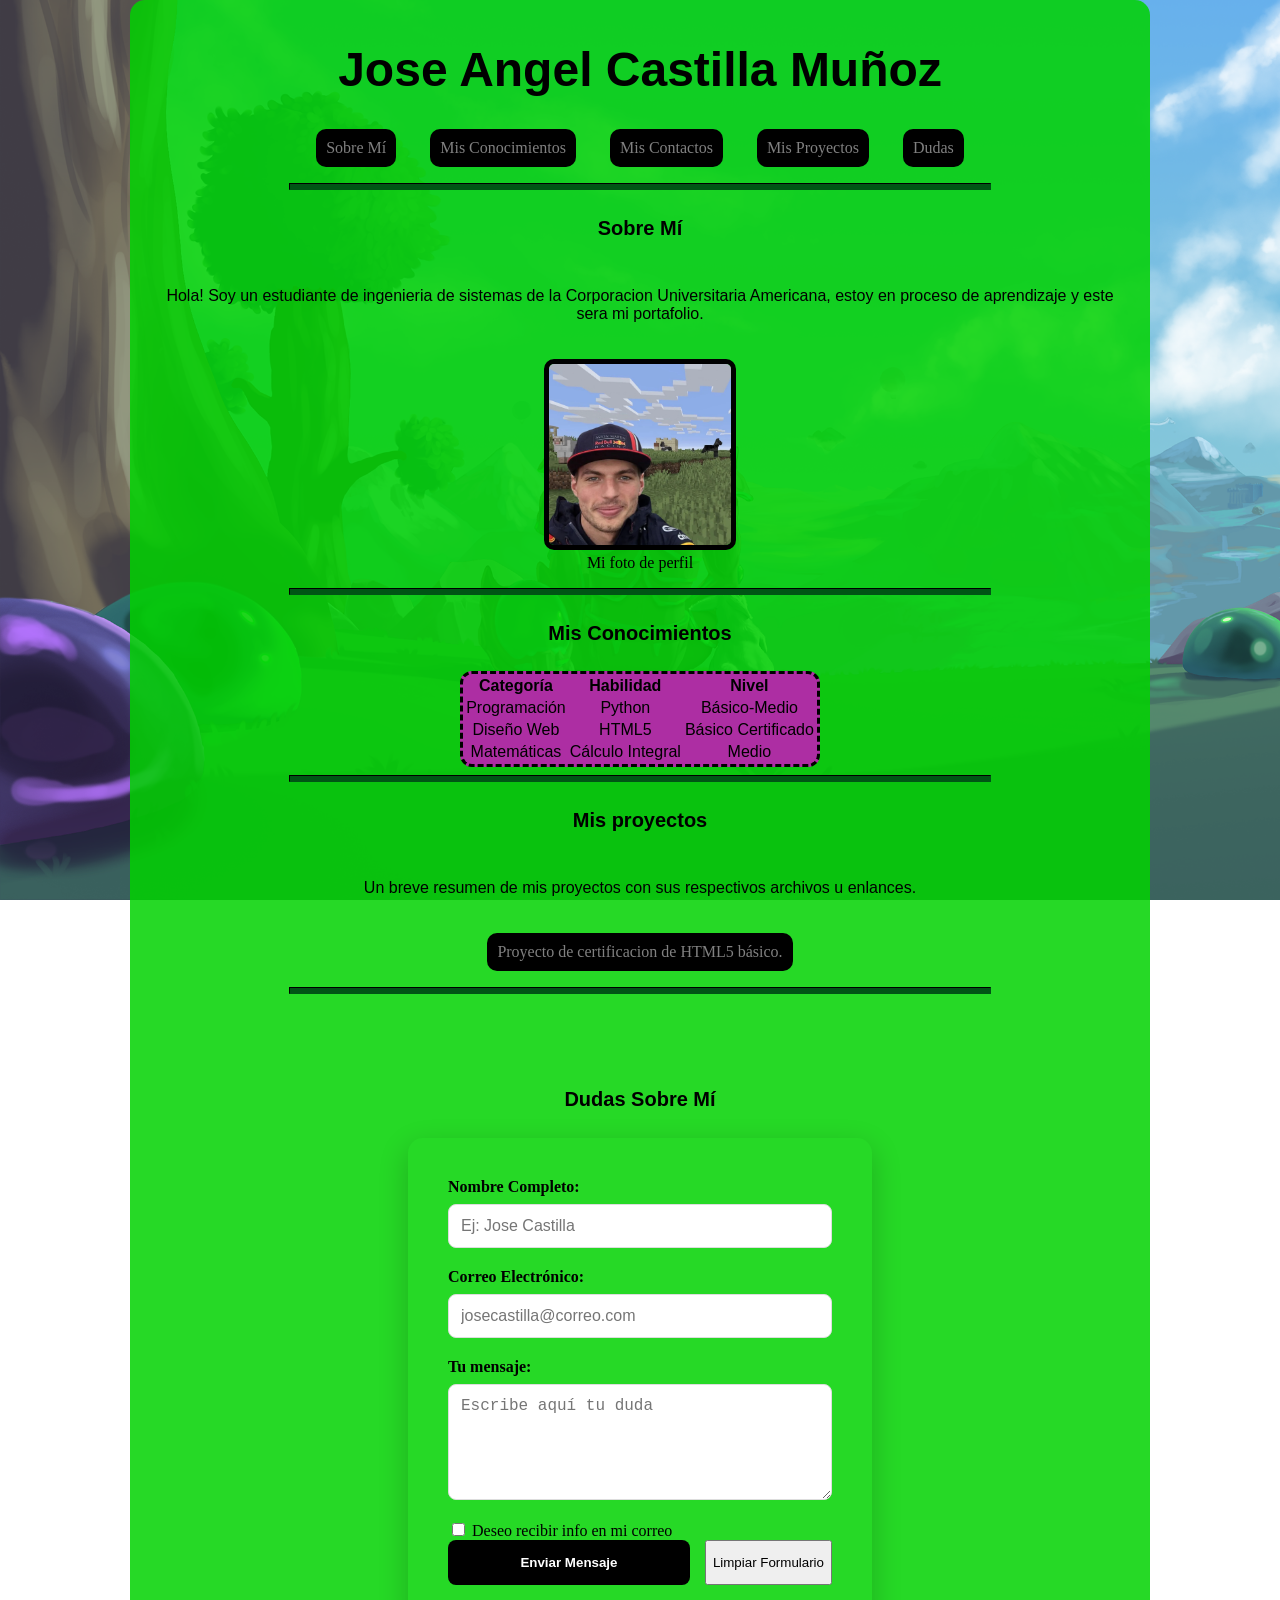
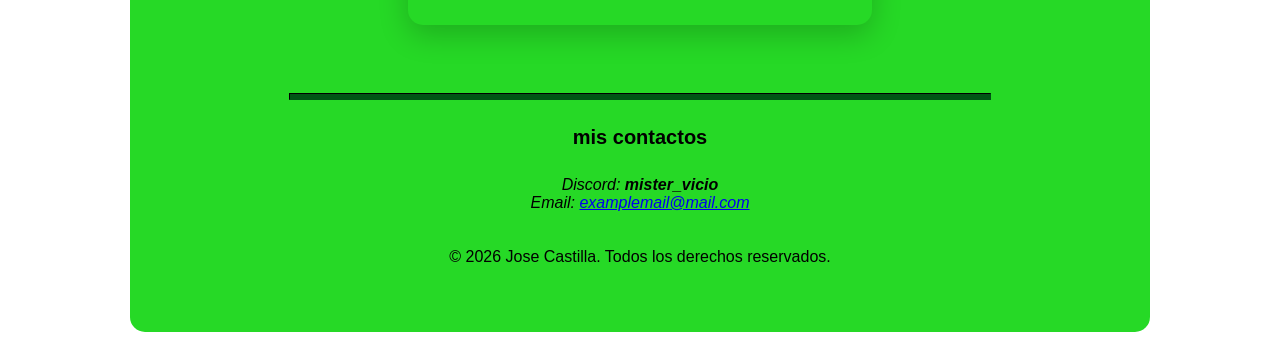
<file: index.html>
<!DOCTYPE html>
<html lang="es">

<head>
    <meta charset="UTF-8">
    <title>Portafolio</title>
    <link rel="stylesheet" href="src/styles/styles.css">
    <meta name="viewport" content="width=device-width, initial-scale=1.0">
</head>

<body>
    <div class="container">
        <header>

            <h1>Jose Angel Castilla Muñoz</h1>
            <nav>
                <ul>
                    <li><a class="boton" href="#sobre-mi">Sobre Mí</a></li>
                    <li><a class="boton" href="#conocimientos">Mis Conocimientos</a></li>
                    <li><a class="boton" href="#contacto">Mis Contactos</a></li>
                    <li><a class="boton" href="#proyectos">Mis Proyectos</a></li>
                    <li><a class="boton" href="#dudas">Dudas</a></li>
                </ul>
            </nav>
        
        </header>

        <hr>
        
        <main>
            <section id="sobre-mi">

                <h2 class="subtitle">Sobre Mí</h2>
                <p>Hola! Soy un estudiante de ingenieria de sistemas de la Corporacion Universitaria Americana, estoy en proceso de aprendizaje y este sera mi portafolio.</p>
                <figure>
                    <img src="src/images/maxinminecraft.webp" alt="Max verstappen en minecraft." width="420">
                    <figcaption>Mi foto de perfil</figcaption>
                </figure>
                
            
            </section>

            <hr>

            <section id="conocimientos">

                <h2 class="subtitle">Mis Conocimientos</h2>
                <div class="table-container">
                    <table>
                        <thead>
                            <tr>
                                <th>Categoría</th>
                                <th>Habilidad</th>   
                                <th>Nivel</th>
                            </tr>
                        </thead>
                        <tbody>
                            <tr>
                                <td>Programación</td>
                                <td>Python</td>
                                <td>Básico-Medio</td>
                            </tr>
                            <tr>
                                <td>Diseño Web</td>
                                <td>HTML5</td>
                                <td>Básico Certificado</td>
                            </tr>
                            <tr>
                                <td>Matemáticas</td>
                                <td>Cálculo Integral</td>
                                <td>Medio</td>
                            </tr>
                        </tbody>
                    </table>
                </div>

            </section>

            <hr>

            <section id="proyectos">
                <h2 class="subtitle">Mis proyectos</h2>
                <p>Un breve resumen de mis proyectos con sus respectivos archivos u enlances.</p>

                <ul>
                    <li><a class="boton" href="src/pages/index2.html" target="_blank">Proyecto de certificacion de HTML5 básico.</a></li>
                </ul>
            </section>
            <hr>
            <section id="dudas">
                <h2 class="subtitle">Dudas Sobre Mí</h2>
                <div class="contenedor-formulario">
                    <form action="#" method="post" class="formulario-estilizado">
                        <div class="grupo-campo-tx">
                            <label for="nombre">Nombre Completo:</label>
                            <input type="text" id="nombre" name="nombre" placeholder="Ej: Jose Castilla" required>
                        </div>

                        <div class="grupo-campo-tx">
                            <label for="correo">Correo Electrónico:</label>
                            <input type="email" id="correo" name="correo" placeholder="josecastilla@correo.com" required>
                        </div>
 
                        <div class="grupo-campo-tx">
                            <label for="mensaje">Tu mensaje:</label>
                            <textarea id="mensaje" name="mensaje" rows="5" placeholder="Escribe aquí tu duda" required></textarea>
                        </div>

                        <div class="grupo-checkbox">
                            <input type="checkbox" id="promos" name="promos">
                            <label for="promos">Deseo recibir info en mi correo</label>
                        </div>

                        <div class="botones-form">
                            <button type="submit" class="btn-enviar">Enviar Mensaje</button>
                            <button type="reset" class="btn-limpiar">Limpiar Formulario</button>
                        </div>

                    </form>
                </div>
            </section>
            
        </main>
    <hr>
    <footer>
        <section id="contacto">

            <h2 class="subtitle">mis contactos</h2>
            <address>
                Discord: <strong>mister_vicio</strong><br/>
                Email: <a href="mailto:examplemail@mail.com">examplemail@mail.com</a>
            </address>
            <p>&copy 2026 Jose Castilla. Todos los derechos reservados.</p>
        </section>
    </footer>
    </div>
</body>

</html>
</file>
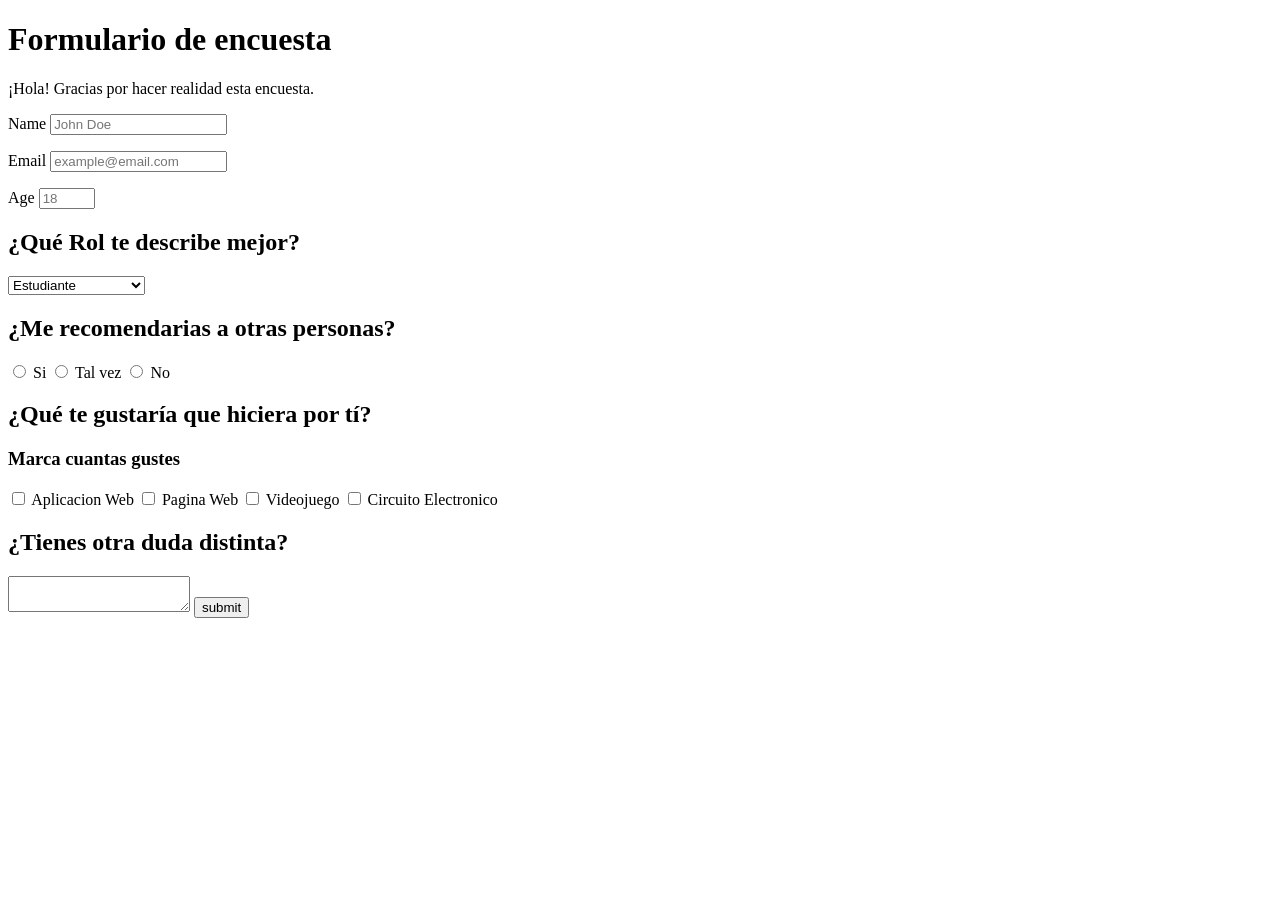
<file: index2.html>
<!DOCTYPE html>
<html lang="es">
  <head>
    <meta charset="UTF-8" />
    <title>Formulario de Encuesta</title>
  </head>

  <body>
    <header>
      <h1 id="title">Formulario de encuesta</h1>
      <p id="description">¡Hola! Gracias por hacer realidad esta encuesta.</p>
    </header>
    <main>
    <form id="survey-form">
      <p>
        <label id="name-label" for="name">Name</label>
        <input required id="name" type="text" name="name" placeholder="John Doe">
      </p>

      <p>
        <label id="email-label" for="email">Email</label>
        <input required id="email" type="email" name="email" placeholder="example@email.com" >
      </p>
      
      <p>
        <label id="number-label" for="number">Age</label>
        <input type="number" id="number" name="age" min="3" max="100" placeholder="18">
      </p>

      <h2>¿Qué Rol te describe mejor?</h2>
      <select id="dropdown">
        <option>Estudiante</option>
        <option>Empleado Full time</option>
        <option>Empleado Mid time</option>
        <option>Prefiero no decirlo</option>
        <option>Other</option>
      </select>

      <h2>¿Me recomendarias a otras personas?</h2>
      

      <input type="radio" id="yes-option" name="choice" value="yes">
      <label for="yes-option">Si</label>

      <input type="radio" id="maybe-option" name="choice" value="maybe">
      <label for="maybe-option">Tal vez</label>

      <input type="radio" id="no-option" name="choice" value="no">
      <label for="no-option">No</label>

      <h2>¿Qué te gustaría que hiciera por tí?</h2>
      <h3>Marca cuantas gustes</h3>

      <input type="checkbox" name="apppagina" id="apppagina" value="appweb">
      <label for="apppagina">Aplicacion Web</label>

      <input type="checkbox" name="pagina" id="pagina" value="paginaweb">
      <label for="pagina">Pagina Web</label>

      <input type="checkbox" name="game" id="vgame" value="videogame">
      <label for="vgame">Videojuego</label>

      <input type="checkbox" name="circuito" id="circuitoe" value="circuito">
      <label for="circuitoe">Circuito Electronico</label>

      <h2>¿Tienes otra duda distinta?</h2>

      <textarea></textarea>
      <button id="submit">submit</button>
    </form>
  </main>

  </body>
  
</html>
</file>
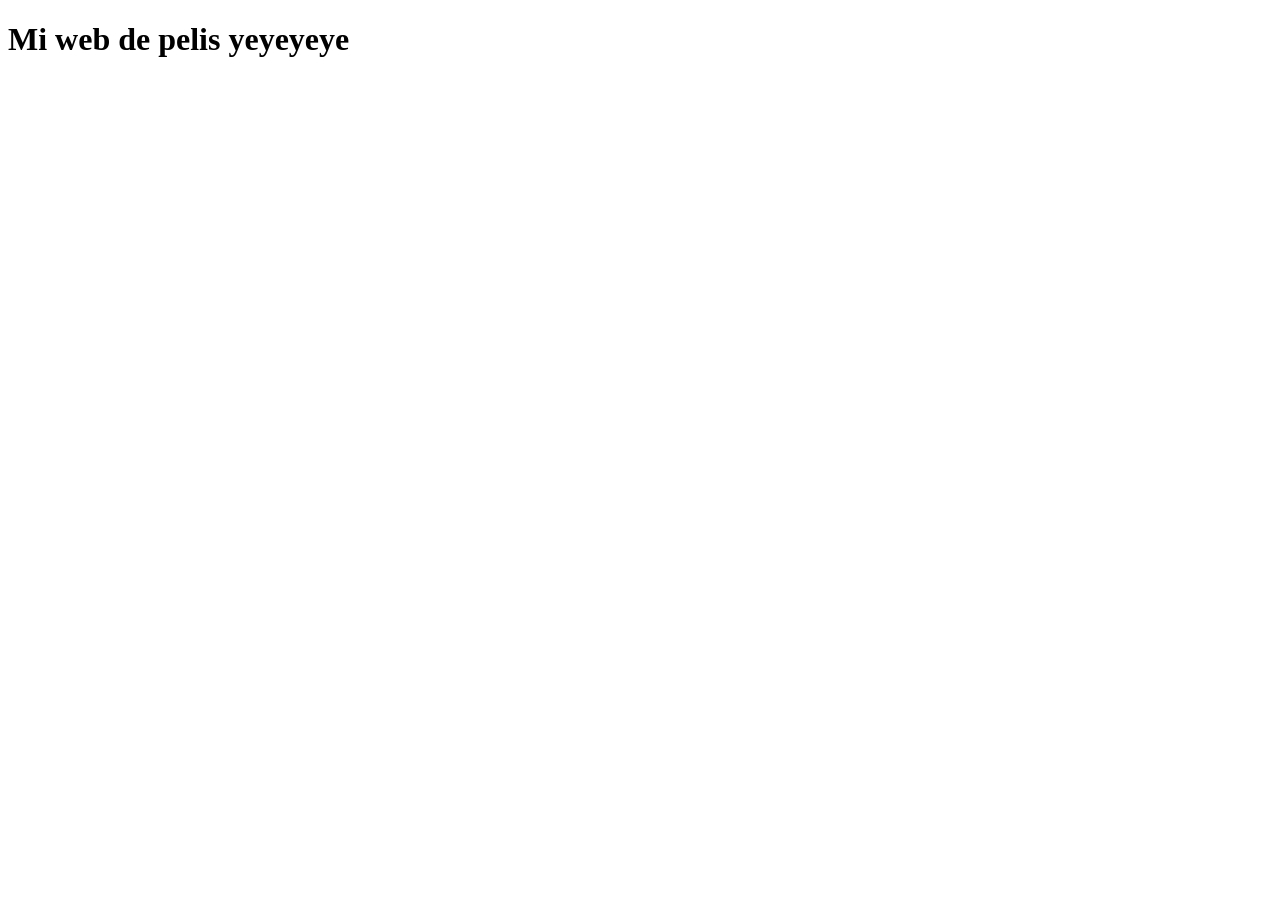
<file: src/pages/index3.html>
<!DOCTYPE html>
<html lang="en">
<head>
    <meta charset="UTF-8">
    <meta name="viewport" content="width=device-width, initial-scale=1.0">
    <title>Mi pagina de peliculas</title>
</head>
<body>
    <header>
        <h1>Mi web de pelis yeyeyeye    </h1>
    </header>
    <main>

    </main>
    <footer>

    </footer>
</body>
</html>
</file>
<file: src/styles/styles.css>
/* =========================================
   1. VARIABLES & RESET [RES]
   ========================================= */
:root {
    --primary-green: rgba(0, 211, 0, 0.85);
    --main-font: Arial, Helvetica, sans-serif;
}

body {
    text-align: center;
    background-image: url(../images/JourneysEnd-Day-PC-Wallpaper.png);
    background-repeat: no-repeat;
    background-size: cover;
    background-attachment: fixed;
    margin: 0; /* Siempre es bueno resetear el margen del body */
}

/* =========================================
   2. TIPOGRAFÍA GLOBAL [TYP]
   ========================================= */
h1 {
    font-family: sans-serif;
    font-size: 48px;
}

p {
    font-family: var(--main-font);
    padding: 20px;
}

.subtitle {
    font-family: var(--main-font);
    font-size: 20px;
    padding: 10px;
}

/* =========================================
   3. LAYOUT (ESTRUCTURA) [LAY]
   ========================================= */
.container {
    width: 95%;
    max-width: 1000px;
    height: auto;
    margin: auto;
    background-color: var(--primary-green);
    border-radius: 15px;
    padding: 10px;
}

.table-container {
    width: 100%;
    overflow-x: auto; /* Esto crea la barra de scroll si la tabla es muy ancha */
}

table {
    margin: auto;
    font-family: var(--main-font);
    background-color: rgb(173, 46, 163);
    border-radius: 12px;
    border: dashed black
    
}

footer {
    padding-bottom: 20px;
    font-family: var(--main-font);
}

hr {
    background-color: rgb(0, 85, 21);
    border-color: rgb(0, 85, 21);
    height: 5px;
    width: 70%;
}
/* =========================================
   4. formulario (ESTRUCTURA Y COLOR)
   ========================================= */

#dudas {
    padding: 60px 20px;
    justify-content: center;
}

.contenedor-formulario {
    padding: 40px;
    border-radius: 15px;
    box-shadow: 0 10px 30px rgba(0,0,0,0.2);
    max-width: 30vw;
    width: 100%;
    text-align: justify;
    margin: auto;   
}

.grupo-campo-tx {
    margin-bottom: 20px;
    display: flex;
    flex-direction: column;
}

.grupo-campo-tx label {
    font-weight: bold;
    margin-bottom: 8px;
}

.formulario-estilizado input, 
.formulario-estilizado select, 
.formulario-estilizado textarea {
    padding: 12px;
    border: 1px solid #ddd;
    border-radius: 8px;
    font-size: 1rem;
}

.botones-form {
    display: flex;
    gap: 15px;
}

.btn-enviar {
    flex: 2;
    background-color: black ;
    color: white;
    border: none;
    padding: 15px;
    border-radius: 8px;
    font-weight: bold;
    cursor: pointer;
}

/* =========================================
   4. NAVEGACIÓN [NAV]
   ========================================= */
ul {
    list-style-type: none; 
    padding: 0;           
    text-align: center;   
}

li {
    display: inline-block; 
    margin: 0 15px; 
}

/* =========================================
   5. COMPONENTES (BOTONES, IMÁGENES) [COM]
   ========================================= */
.boton {
    color: gray;
    background-color: black;
    padding: 10px;
    border-radius: 10px;
    display: inline-block;
    text-decoration: none;
    transition: 0.3s; /* Para que el hover que aprendiste sea suave */
}

figure img {
    border: 5px solid black;
    border-radius: 10px;
    width: calc(15vw - 10px);
}
</file>
